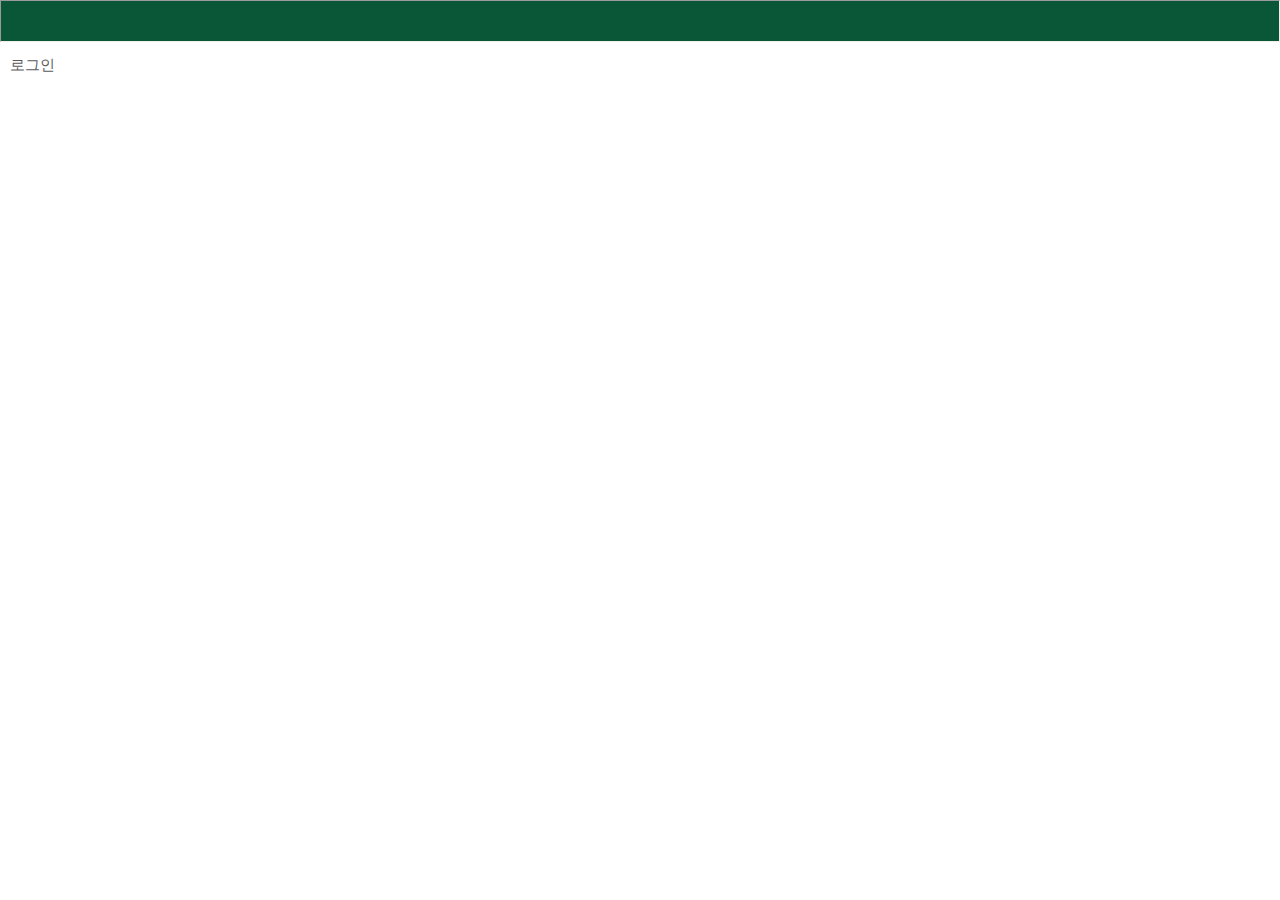
<file: index.html>
<!DOCTYPE html>
<html>

<head>
    <title>이화여자대학교</title>
    <meta charset="utf-8">

    <link rel="preconnect" href="https://fonts.gstatic.com">
    <link href="https://fonts.googleapis.com/css2?family=Noto+Sans+JP:wght@500&display=swap" rel="stylesheet">
    <link rel="shortcut icon" href="ewha-symbol01.gif">
    
    <style>
        * {
            font-family: "Noto Sans JP", sans-serif;
        }

        body{
            margin: 0;
            font-family: sans-serif;
        }

        .top_line {
            background-color: rgb(10, 87, 56);
            margin: 0;
            height: 40px;
        }

        button {
            background-color: rgba(0, 0, 0, 0);
            color: rgb(90, 90, 90);
            font-size: 95%;
            border: none;
            cursor: pointer;
            padding : 10px;
        }
    </style>
</head>

<body>
    <hr class="top_line">
    <a href="login.html"><button name="login" type="button">로그인</button></a>
</body>

</html>
</file>
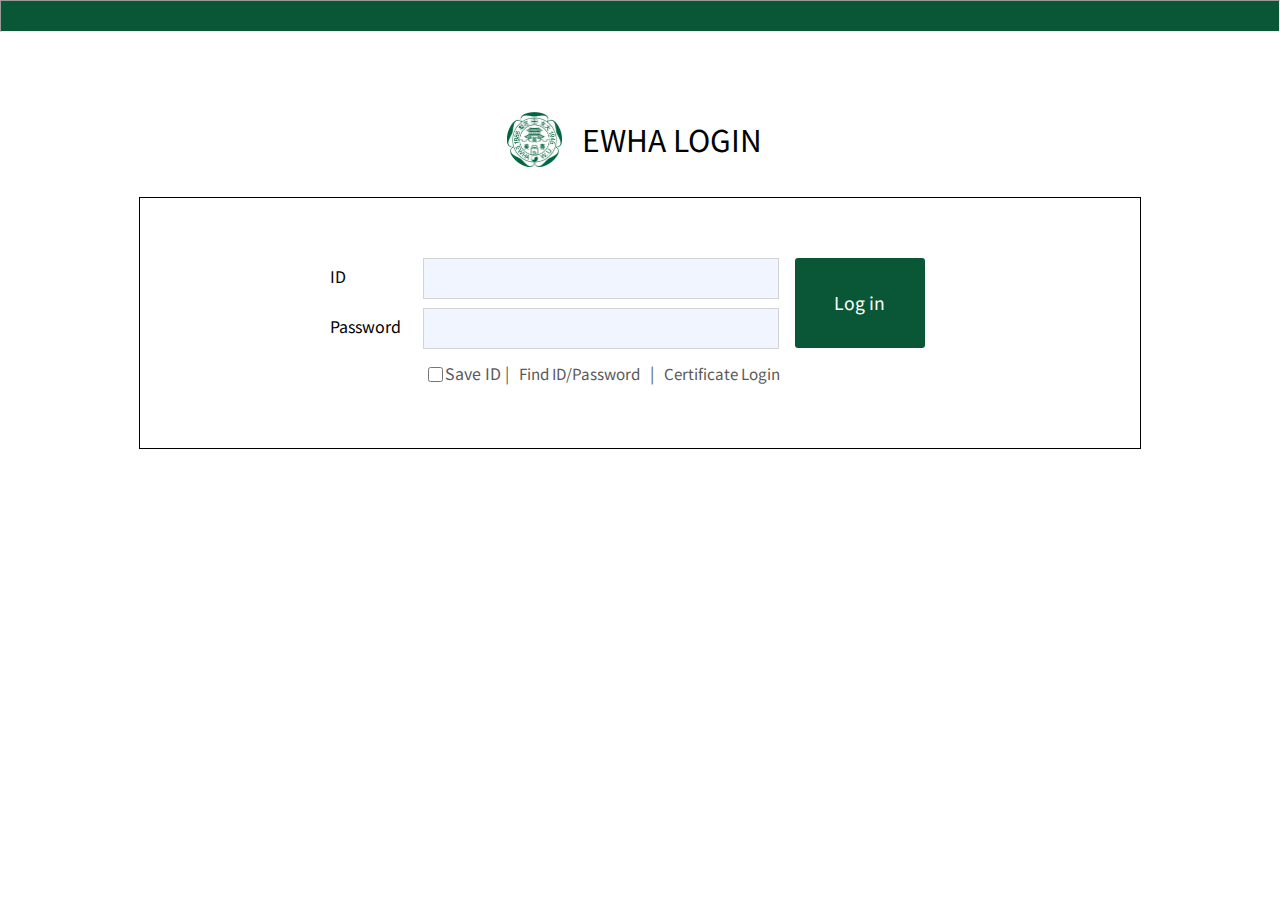
<file: login.html>
<!DOCTYPE html>
<html>

<head>
    <title>로그인</title>
    <meta charset="utf-8">

    <link rel="preconnect" href="https://fonts.gstatic.com">
    <link href="https://fonts.googleapis.com/css2?family=Noto+Sans+JP:wght@500&display=swap" rel="stylesheet">
    <link rel="stylesheet" href="login_style.css">
    <script src="https://ajax.googleapis.com/ajax/libs/jquery/3.5.1/jquery.min.js"></script>
    <script src="login_option.js"></script>
</head>

<body>
    <hr class="top_line">
    <div class="page_name">
        <div class="symbol">
            <img src="ewha-symbol01.gif" width="55px">
        </div>
        <div class="ewha">
            EWHA LOGIN
        </div>
    </div>
    <div class="lgBox">
        <div class="login_wrapper">
            <div class="login_input">
                <div class="id_input">
                    <p>ID</p>
                    <input type="text">
                </div>
                <div class="pw_input">
                    <p>Password</p>
                    <input type="text">
                </div>
            </div>
            <button name="login" type="button" class="login_button">Log in</button>
            <div class="options">
                <label for="save_id" style="cursor:pointer"><input type="checkbox" id="save_id"/>Save ID</label>
                |
                <button name="Find" type="button" onclick="window.open('https://sso.ewha.ac.kr/SSO_IDP/swift/sso/find/pass.jsp?searchFlag=PW','popup','width=600,height=600'); return false;">Find ID/Password</button>
                |
                <button name="Certificate" type="button" onclick="certificateLogin();">Certificate Login</button>
            </div>
        </div>
    </div>

</body>

</html>
</file>
<file: login_style.css>
* {
  font-family: "Noto Sans JP", sans-serif;
}

body {
  margin: 0;
  font-family: sans-serif;
}

input {
  background-color: rgb(241, 245, 255);
  border-style: solid;
  border-width: 1px;
  border-color: lightgray;

  width: 350px;
  height: 37px;
  margin: 10px 0px 5px 0px;
}

.top_line {
  background-color: rgb(10, 87, 56);
  margin: 0;
  height: 30px;
}

.page_name {
  display: grid;
  grid-template-columns: 5fr 6fr;

  font-size: 30px;
  line-height: 55px;
  padding: 80px 0px 15px 0px;
}

.symbol {
  text-align: end;
  padding-right: 20px;
}

.lgBox {
  display: block;
  margin: 0 auto;

  border-style: solid;
  border-width: 1px;
  width: 1000px;
  height: 250px;
}

.login_wrapper {
  display: grid;
  grid-template-columns: 4fr 3fr;
  margin: 50px 0px 80px 190px;
}

.login_button {
  background-color: rgb(10, 87, 56);
  color: white;
  font-size: 110%;

  margin: 10px 0px 0px 2px;
  width: 130px;
  height: 90px;
  border-style: solid;
  border-color: rgb(10, 87, 56);
  border-radius: 3px;
}

.id_input {
  display: grid;
  grid-template-columns: 1fr 4fr;

  block-size: 25px;
  margin: 0px 0px 25px 0px;
}

.pw_input {
  display: grid;
  grid-template-columns: 1fr 4fr;

  block-size: 15px;
}

.options {
  padding: 0px 0px 0px 100px;
  color: rgb(90, 90, 90);
  width: 95%;
  margin-top: -15px;
}

#save_id {
  width: 15px;
  cursor: pointer;
  position: relative;
  top: 13px;
  right: 2px;
}

.options button {
  background-color: rgba(0, 0, 0, 0);
  color: rgb(90, 90, 90);
  font-size: 95%;
  border: none;
  cursor: pointer;
}

@media (max-width: 800px) {
  input {
    width: 90%;
    height: 37px;
    margin: 10px 0px 5px 30px;
  }

  .top_line {
    height: 15px;
  }

  .page_name {
    padding: 40px 0px 5px 0px;
    font-size: 23px;
  }

  .login_button {
    font-size: 100%;
    width: 70px;
    margin-right: 10px;
  }

  .lgBox {
    width: 95%;
    height: 173px;
  }

  .login_wrapper {
    display: grid;
    grid-template-columns: 6fr 1fr;
    margin: 15px 0px 80px 15px;
  }

  .id_input {
    block-size: 20px;
    margin: 0px 0px 25px 0px;
  }
}

@media (max-width: 540px) {
  .lgBox {
    height: 200px;
  }
  input {
    width: 85%;
  }
}
</file>
